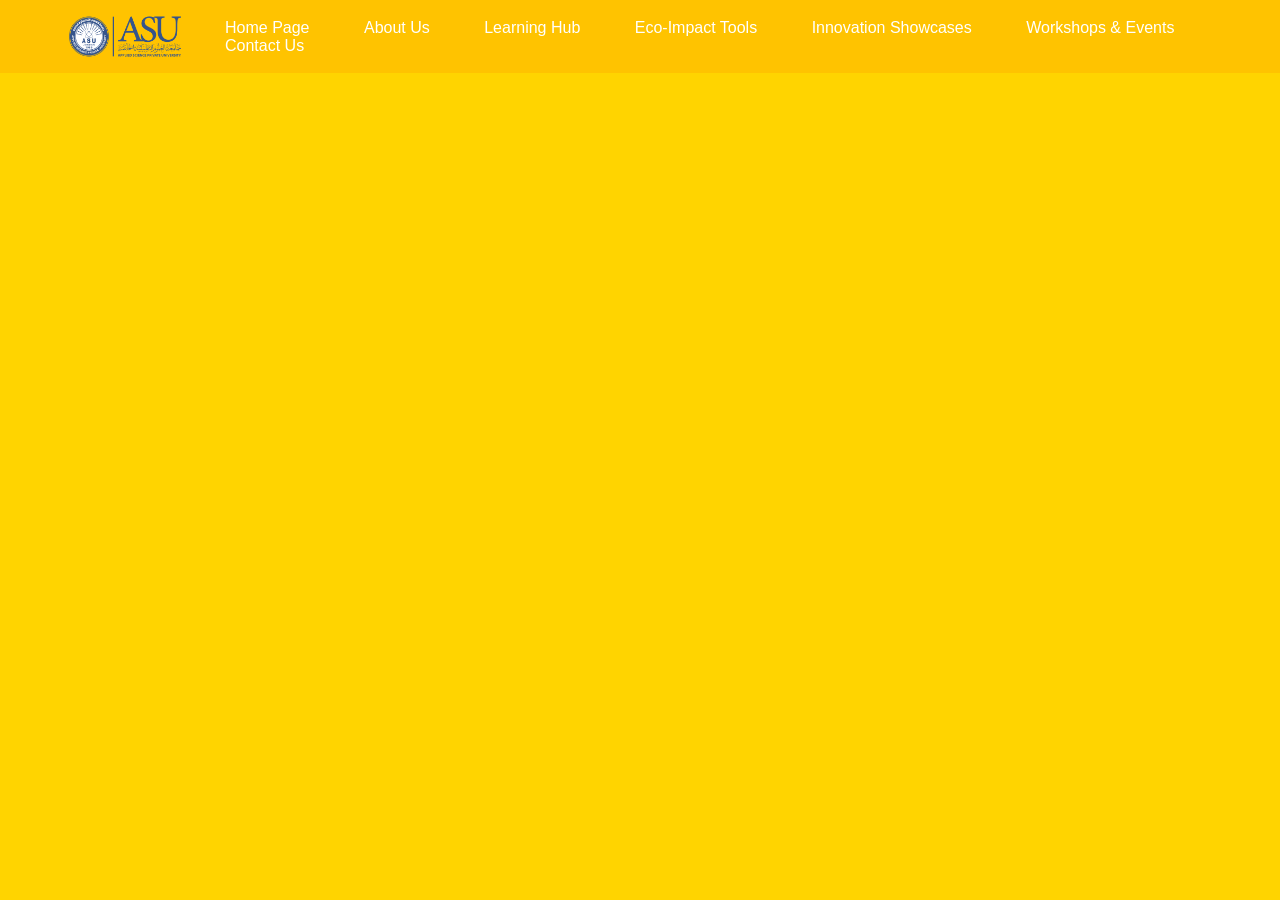
<file: About Us.html>
<!DOCTYPE html>
<html lang="en">
<head>
    <meta charset="UTF-8">
    <meta name="viewport" content="width=device-width, initial-scale=1.0">
    <title></title>
    <link rel="stylesheet" href="Mystyle.css"/>
</head>
<body>
    <div class="header">
        <img class="logo" src="images/logo-02.png">
        <div class="header_links"> 
        <a href="Home Page.html"target="_self">Home Page</a>
        <a href="About Us.html"target="_self">About Us</a>
        <a href="Learning Hub.html"target="_self">Learning Hub</a>
        <a href="Eco-Impact Tools.html"target="_self">Eco-Impact Tools</a>
        <a href="Innovation Showcases.html"target="_self">Innovation Showcases</a>
        <a href="Workshops & Events.html"target="_self">Workshops & Events</a>
        <a href="Contact Us.html"target="_self">Contact Us</a>
        </div>
    </div>
</body>
</html>
</file>
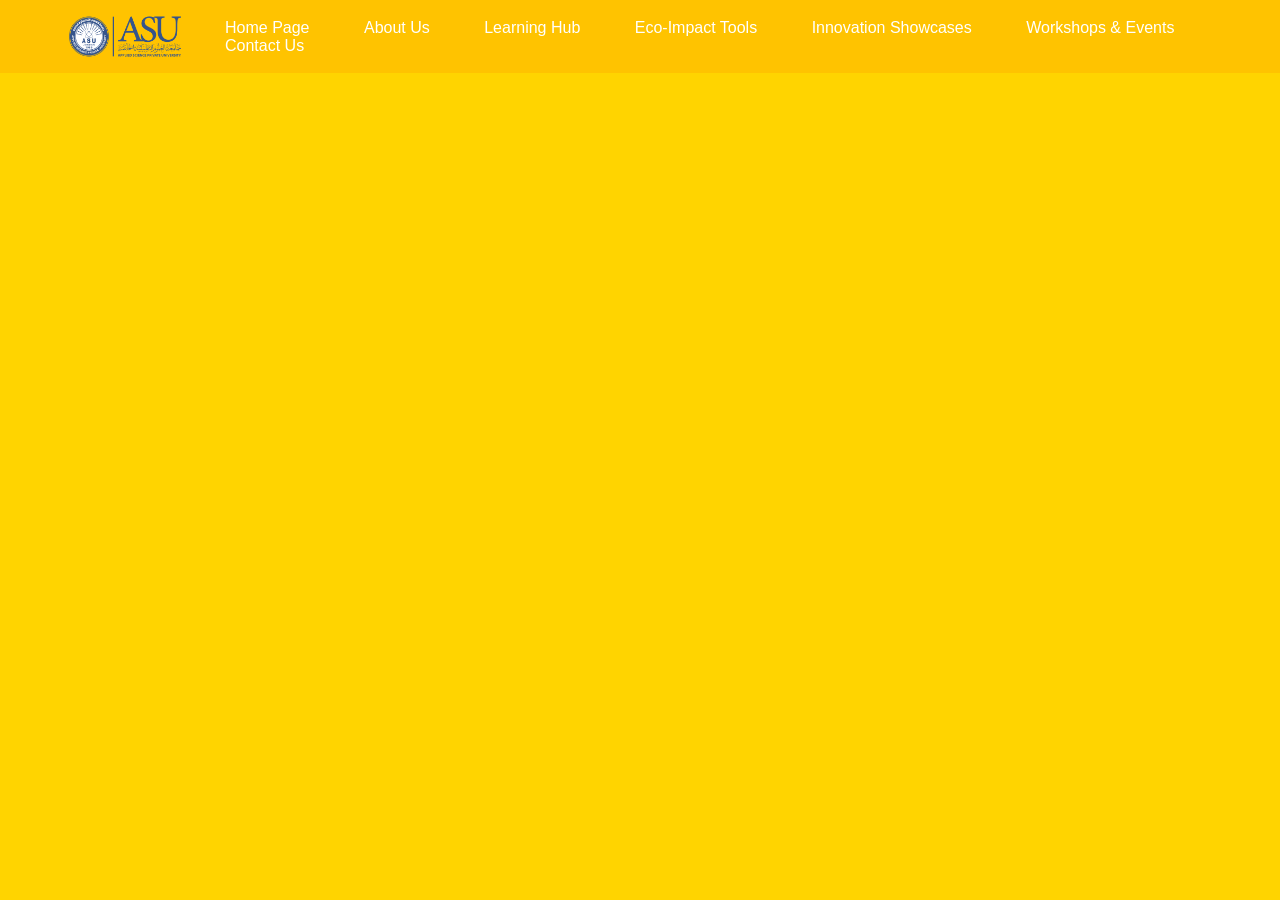
<file: Contact Us.html>
<!DOCTYPE html>
<html lang="en">
<head>
    <meta charset="UTF-8">
    <meta name="viewport" content="width=device-width, initial-scale=1.0">
    <title>Document</title>
    <link rel="stylesheet" href="Mystyle.css"/>
</head>
<body>
    <div class="header">
        <img class="logo" src="images/logo-02.png">
        <div class="header_links"> 
        <a href="Home Page.html"target="_self">Home Page</a>
        <a href="About Us.html"target="_self">About Us</a>
        <a href="Learning Hub.html"target="_self">Learning Hub</a>
        <a href="Eco-Impact Tools.html"target="_self">Eco-Impact Tools</a>
        <a href="Innovation Showcases.html"target="_self">Innovation Showcases</a>
        <a href="Workshops & Events.html"target="_self">Workshops & Events</a>
        <a href="Contact Us.html"target="_self">Contact Us</a>
        </div>
    </div>
</body>
</html>
</file>
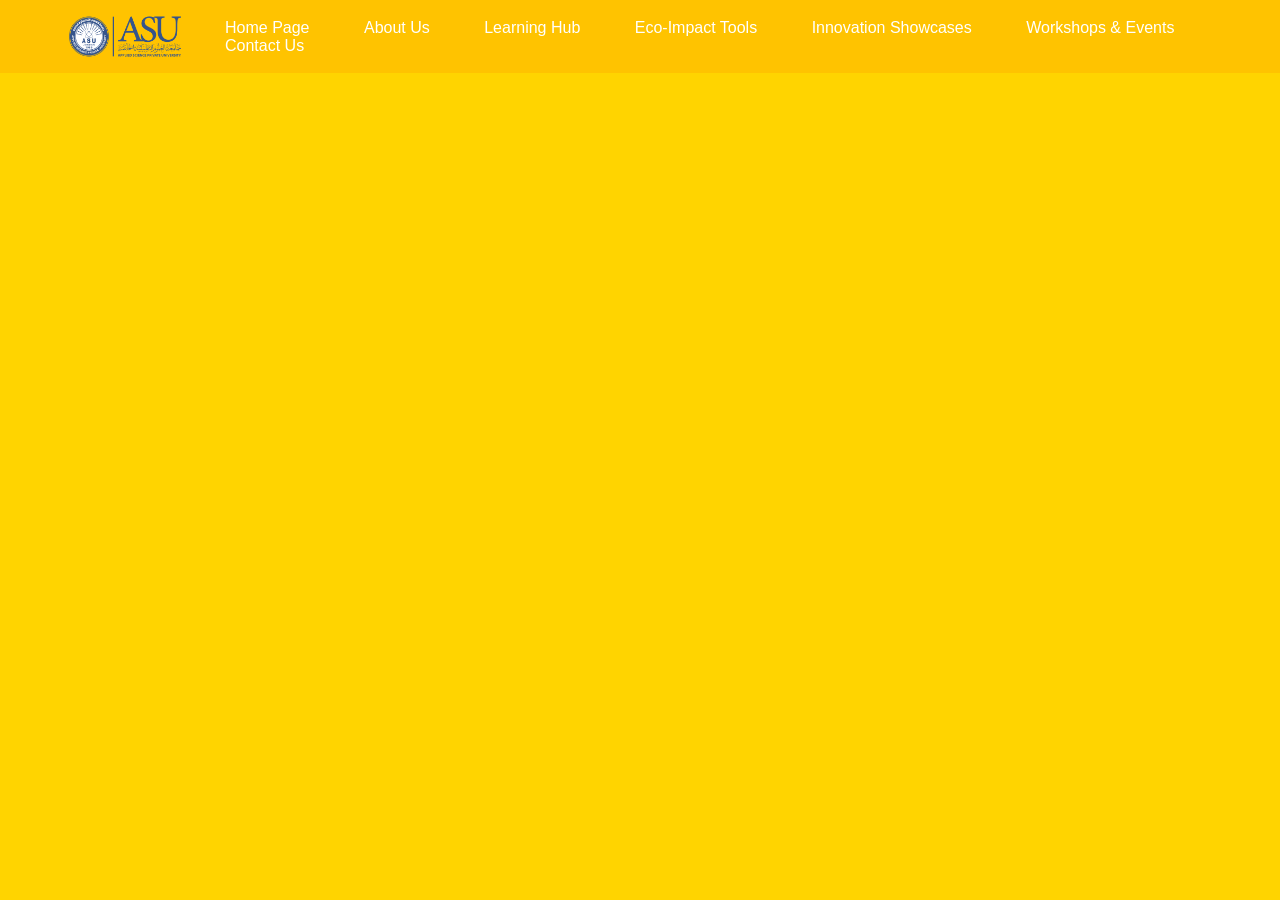
<file: Home Page.html>
<!DOCTYPE html>
<html lang="en">
<head>
    <meta charset="UTF-8">
    <meta name="viewport" content="width=device-width, initial-scale=1.0">
    <title>Home Page</title>
    <link rel="stylesheet" href="Mystyle.css"/>
</head>
<body>
    <div class="header">
        <img class="logo" src="images/logo-02.png">
        <div class="header_links"> 
        <a href="Home Page.html"target="_self">Home Page</a>
        <a href="About Us.html"target="_self">About Us</a>
        <a href="Learning Hub.html"target="_self">Learning Hub</a>
        <a href="Eco-Impact Tools.html"target="_self">Eco-Impact Tools</a>
        <a href="Innovation Showcases.html"target="_self">Innovation Showcases</a>
        <a href="Workshops & Events.html"target="_self">Workshops & Events</a>
        <a href="Contact Us.html"target="_self">Contact Us</a>
        </div>
    </div>
    
</body>
</html>
</file>
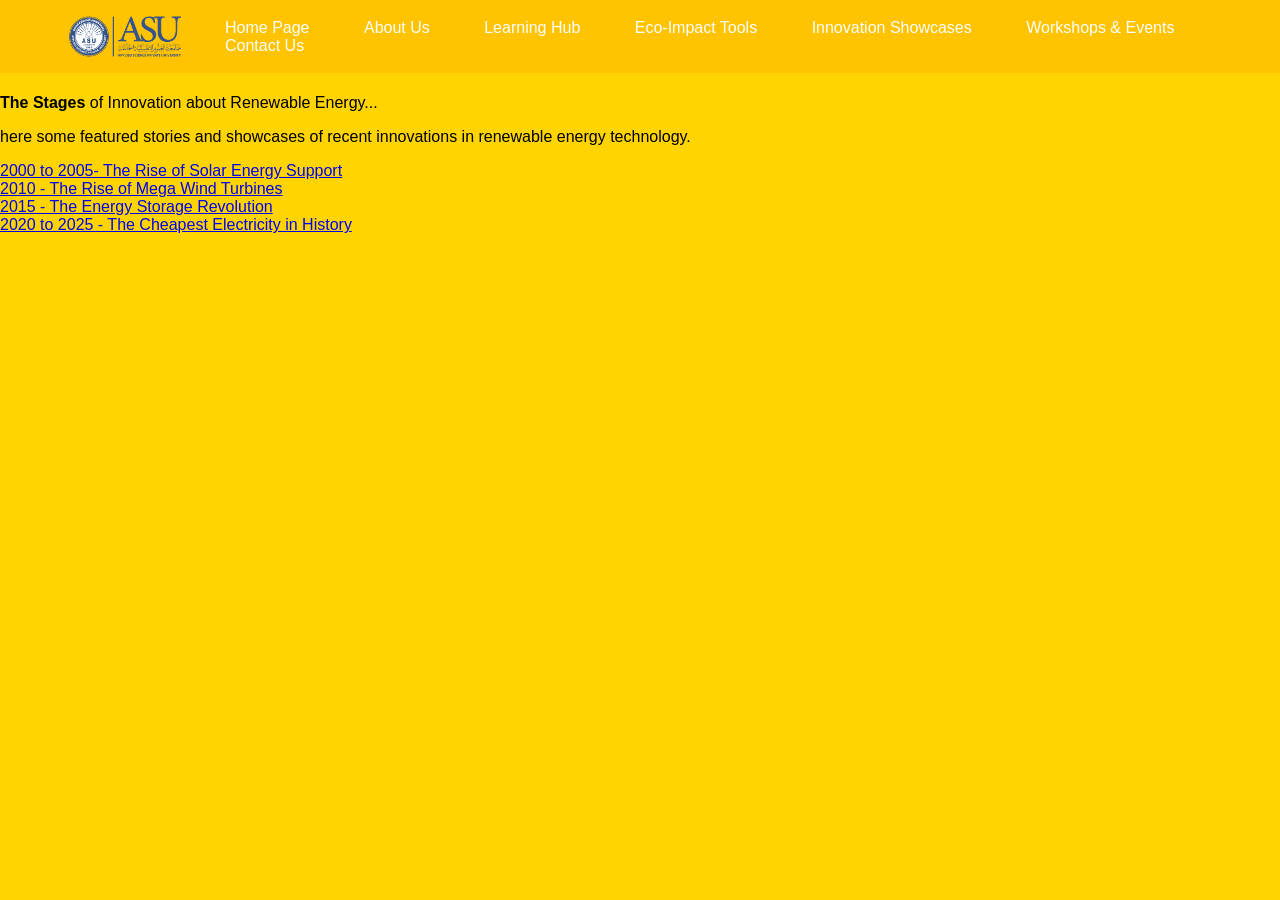
<file: Innovation Showcases.html>
<!DOCTYPE html>
<html lang="en">
<head>
    <meta charset="UTF-8">
    <meta name="viewport" content="width=device-width, initial-scale=1.0">
    <title>Innovation Showcases</title>
    <link rel="stylesheet" href="Mystyle.css"/>
</head>
<body>
    <div class="header">
        <img class="logo" src="images/logo-02.png">
        <div class="header_links"> 
        <a href="Home Page.html"target="_self">Home Page</a>
        <a href="About Us.html"target="_self">About Us</a>
        <a href="Learning Hub.html"target="_self">Learning Hub</a>
        <a href="Eco-Impact Tools.html"target="_self">Eco-Impact Tools</a>
        <a href="Innovation Showcases.html"target="_self">Innovation Showcases</a>
        <a href="Workshops & Events.html"target="_self">Workshops & Events</a>
        <a href="Contact Us.html"target="_self">Contact Us</a>
        </div>
    </div>
     
    <div class="content">
        <h1><h2></h1><b>The Stages</b></h2> of Innovation about Renewable Energy... </h1>
        <p>here some featured stories and showcases of recent innovations in renewable energy technology.</p>
    </div>

    <div class="stories">
        <a href="#">2000 to 2005- The Rise of Solar Energy Support</a>
        <br>
        <a href="#">2010 - The Rise of Mega Wind Turbines</a>
        <br>
        <a href="#">2015 - The Energy Storage Revolution</a>
        <br>
        <a href="#">2020 to 2025 - The Cheapest Electricity in History</a>
    </div>

    
</body>
</html>
</file>
<file: Mystyle.css>
body{
            margin: 0%;
            font-family: sans-serif;
            background-color: #FFD400;
        }
        .header{
            background-color:#FFC300;
            display: flex;
            align-items:center ;
            justify-content: space-between;
            padding: 10px 50px ;
        }
        .logo{
            width: 150px;
        }
        .header_links a {
            color: white;
            padding: 5px 25px;
            text-decoration:none;
            border-radius: 15px;  

        }
        .header_links a:hover{
            background-color: #FF5F00;
        }
</file>
